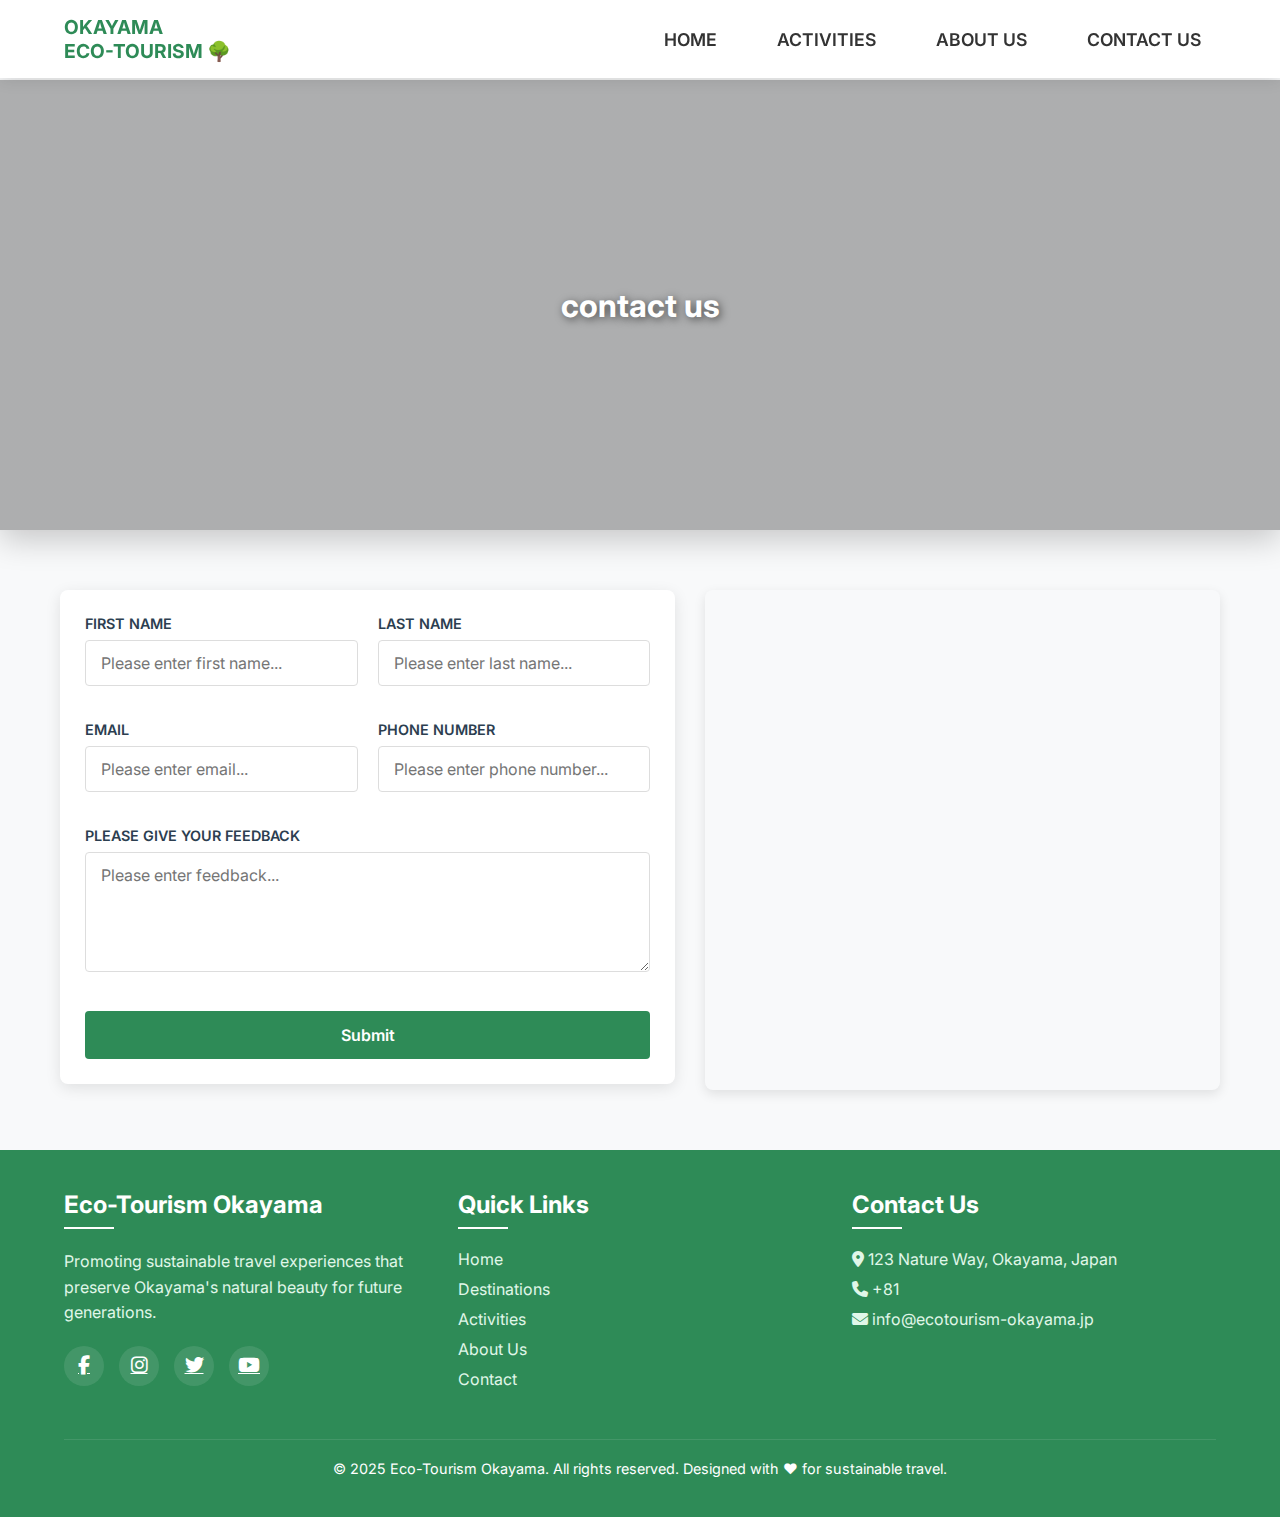
<file: contact.html>
<!DOCTYPE html>
<html lang="en">
<head>
  <meta charset="UTF-8">
  <meta name="viewport" content="width=device-width, initial-scale=1.0">
  <title>Contact Us - Okayama Eco-Tourism</title>
  <link href="https://fonts.googleapis.com/css2?family=Barriecito&family=Inter:wght@100..900&display=swap" rel="stylesheet">
  <link rel="stylesheet" href="https://cdnjs.cloudflare.com/ajax/libs/font-awesome/6.4.0/css/all.min.css">
  <link rel="stylesheet" href="css/contact.css">
    <link rel="icon" type="image/png" href="img/icon.png">

  
</head>
<body>
  <!-- Header -->
  <header>
    <h1 class="logo">Okayama <br>Eco-Tourism 🌳</h1>
    <input type="checkbox" id="menu-toggle" class="menu-toggle">
    <label for="menu-toggle" class="menu-icon">
      <span></span>
      <span></span>
      <span></span>
    </label>
    <div class="nav-bar">
      <ul>
        <li><a href="index.html">Home</a></li>
        <li><a href="activities.html">Activities</a></li>
        <li><a href="#">About Us</a></li>
        <li><a href="contact.html" class="active">Contact Us</a></li>
      </ul>
    </div>
  </header>

  <!-- Hero -->
  <div class="hero">
    <div class="slide" style="background-image: linear-gradient(rgba(0,0,0,0.3), rgba(0,0,0,0.3)), url('https://images.unsplash.com/photo-1506744038136-46273834b3fb?ixlib=rb-4.0.3&ixid=M3wxMjA3fDB8MHxwaG90by1wYWdlfHx8fGVufDB8fHx8fA%3D%3D&auto=format&fit=crop&w=1770&q=80');">
      <div class="slide-content">
        <h1>contact us</h1>
      </div>
    </div>
  </div>

  <div class="map-contact">
    <iframe
      src="https://www.google.com/maps/embed?pb=!1m18!1m12!1m3!1d3241.994981259857!2d133.9344!3d34.6551!2m3!1f0!2f0!3f0!3m2!1i1024!2i768!4f13.1!3m3!1m2!1s0x355406a1d3a2b8a5%3A0x2e86d4d7b35ed40c!2sOkayama%20Station!5e0!3m2!1sen!2sjp!4v1692000000000!5m2!1sen!2sjp"
      class="map"
      allowfullscreen=""
      loading="lazy"
      referrerpolicy="no-referrer-when-downgrade">
    </iframe>

    <div class="form-container">
      <form class="contact-form">
        <div class="form-group">
          <label for="firstName">FIRST NAME</label>
          <input type="text" id="firstName" placeholder="Please enter first name..." required>
        </div>

        <div class="form-group">
          <label for="lastName">LAST NAME</label>
          <input type="text" id="lastName" placeholder="Please enter last name..." required>
        </div>

        <div class="form-group">
          <label for="email">EMAIL</label>
          <input type="email" id="email" placeholder="Please enter email..." required>
        </div>

        <div class="form-group">
          <label for="phone">PHONE NUMBER</label>
          <input type="tel" id="phone" placeholder="Please enter phone number...">
        </div>

        <div class="form-group full-width">
          <label for="message">PLEASE GIVE YOUR FEEDBACK</label>
          <textarea id="message" placeholder="Please enter feedback..." required></textarea>
        </div>

        <button type="submit" class="submit-btn">Submit</button>
      </form>
    </div>
  </div>
  
  <!-- Footer -->
  <footer>
    <div class="footer-content">
      <div class="footer-section">
        <h3>Eco-Tourism Okayama</h3>
        <p style="color: #e0f7e9; line-height: 1.6;">Promoting sustainable travel experiences that preserve Okayama's natural beauty for future generations.</p>
        <div class="social-icons">
          <a href="#"><i class="fab fa-facebook-f"></i></a>
          <a href="#"><i class="fab fa-instagram"></i></a>
          <a href="#"><i class="fab fa-twitter"></i></a>
          <a href="#"><i class="fab fa-youtube"></i></a>
        </div>
      </div>
      
      <div class="footer-section">
        <h3>Quick Links</h3>
        <ul class="footer-links">
          <li><a href="index.html">Home</a></li>
          <li><a href="#">Destinations</a></li>
          <li><a href="activities.html">Activities</a></li>
          <li><a href="#">About Us</a></li>
          <li><a href="contact.html">Contact</a></li>
        </ul>
      </div>
      
      <div class="footer-section">
        <h3>Contact Us</h3>
        <p style="color: #e0f7e9; margin-bottom: 10px;"><i class="fas fa-map-marker-alt"></i> 123 Nature Way, Okayama, Japan</p>
        <p style="color: #e0f7e9; margin-bottom: 10px;"><i class="fas fa-phone"></i> +81 </p>
        <p style="color: #e0f7e9;"><i class="fas fa-envelope"></i> info@ecotourism-okayama.jp</p>
      </div>
    </div>
    
    <div class="copyright">
      <p>&copy; 2025 Eco-Tourism Okayama. All rights reserved. Designed with ♥ for sustainable travel.</p>
    </div>
  </footer>

  <script>
    // Form validation
    // document.querySelector('.contact-form').addEventListener('submit', function(e) {
    //   e.preventDefault();
      
      // Basic validation
      // const firstName = document.getElementById('firstName').value;
      // const lastName = document.getElementById('lastName').value;
      // const email = document.getElementById('email').value;
      // const message = document.getElementById('message').value;
      
      // if (!firstName || !lastName || !email || !message) {
      //   alert('Please fill in all required fields');
      //   return;
      // }
      
      // Email validation
      // const emailRegex = /^[^\s@]+@[^\s@]+\.[^\s@]+$/;
      // if (!emailRegex.test(email)) {
      //   alert('Please enter a valid email address');
      //   return;
      // }
      
      // If everything is valid, show success message
    //   alert('Thank you for your message! We will get back to you soon.');
    //   this.reset();
    // });
  </script>
</body>
</html>
</file>
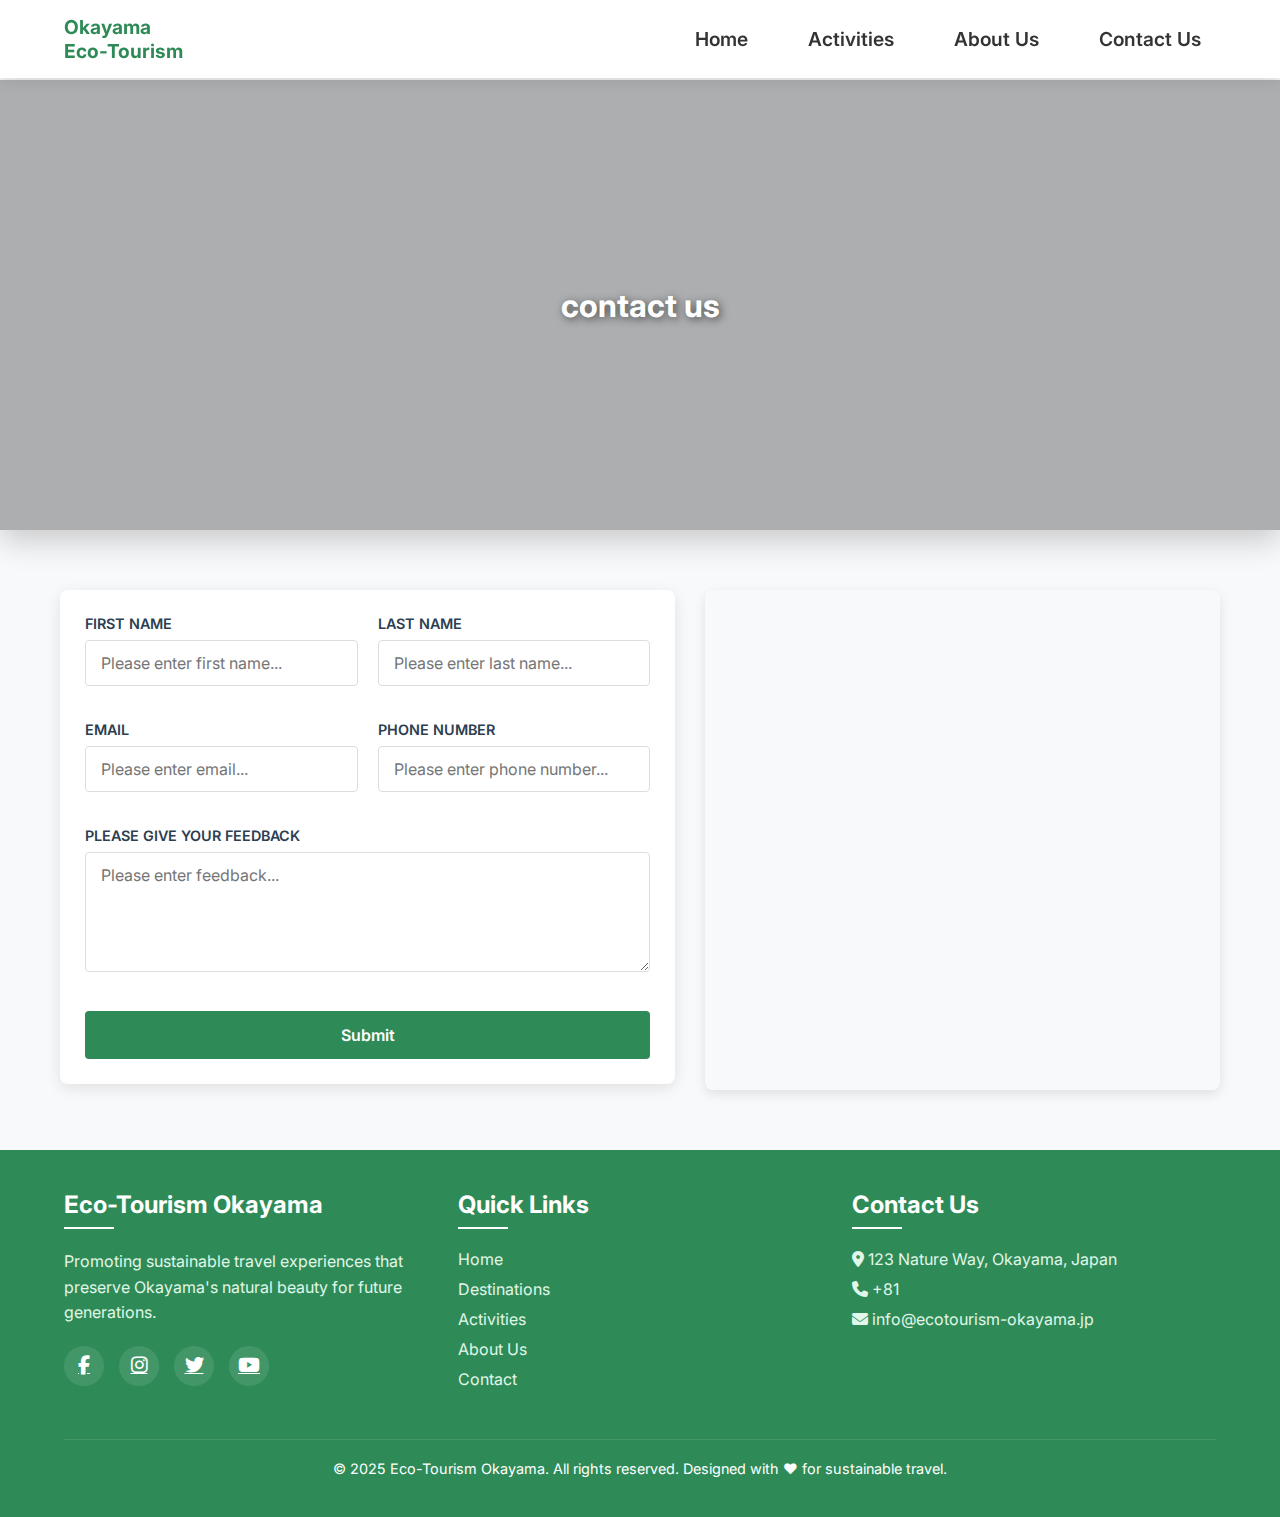
<file: frontend/contact.html>
<!DOCTYPE html>
<html lang="en">
<head>
  <meta charset="UTF-8">
  <meta name="viewport" content="width=device-width, initial-scale=1.0">
  <title>Contact Us - Okayama Eco-Tourism</title>
  <link href="https://fonts.googleapis.com/css2?family=Barriecito&family=Inter:wght@100..900&display=swap" rel="stylesheet">
  <link rel="stylesheet" href="https://cdnjs.cloudflare.com/ajax/libs/font-awesome/6.4.0/css/all.min.css">
  <link rel="stylesheet" href="css/contact.css">
    <link rel="icon" type="image/png" href="img/icon.png">

  
</head>
<body>
  <!-- Header -->
  <header>
    <h1 class="logo">Okayama <br>Eco-Tourism </h1>
    <input type="checkbox" id="menu-toggle" class="menu-toggle">
    <label for="menu-toggle" class="menu-icon">
      <span></span>
      <span></span>
      <span></span>
    </label>
    <div class="nav-bar">
      <ul>
        <li><a href="index.html">Home</a></li>
        <li><a href="activities.html">Activities</a></li>
        <li><a href="#">About Us</a></li>
        <li><a href="contact.html" class="active">Contact Us</a></li>
      </ul>
    </div>
  </header>

  <!-- Hero -->
  <div class="hero">
    <div class="slide" style="background-image: linear-gradient(rgba(0,0,0,0.3), rgba(0,0,0,0.3)), url('https://images.unsplash.com/photo-1506744038136-46273834b3fb?ixlib=rb-4.0.3&ixid=M3wxMjA3fDB8MHxwaG90by1wYWdlfHx8fGVufDB8fHx8fA%3D%3D&auto=format&fit=crop&w=1770&q=80');">
      <div class="slide-content">
        <h1>contact us</h1>
      </div>
    </div>
  </div>

  <div class="map-contact">
    <iframe
      src="https://www.google.com/maps/embed?pb=!1m18!1m12!1m3!1d3241.994981259857!2d133.9344!3d34.6551!2m3!1f0!2f0!3f0!3m2!1i1024!2i768!4f13.1!3m3!1m2!1s0x355406a1d3a2b8a5%3A0x2e86d4d7b35ed40c!2sOkayama%20Station!5e0!3m2!1sen!2sjp!4v1692000000000!5m2!1sen!2sjp"
      class="map"
      allowfullscreen=""
      loading="lazy"
      referrerpolicy="no-referrer-when-downgrade">
    </iframe>

    <div class="form-container">
      <form class="contact-form">
        <div class="form-group">
          <label for="firstName">FIRST NAME</label>
          <input type="text" id="firstName" placeholder="Please enter first name..." required>
        </div>

        <div class="form-group">
          <label for="lastName">LAST NAME</label>
          <input type="text" id="lastName" placeholder="Please enter last name..." required>
        </div>

        <div class="form-group">
          <label for="email">EMAIL</label>
          <input type="email" id="email" placeholder="Please enter email..." required>
        </div>

        <div class="form-group">
          <label for="phone">PHONE NUMBER</label>
          <input type="tel" id="phone" placeholder="Please enter phone number...">
        </div>

        <div class="form-group full-width">
          <label for="message">PLEASE GIVE YOUR FEEDBACK</label>
          <textarea id="message" placeholder="Please enter feedback..." required></textarea>
        </div>

        <button type="submit" class="submit-btn">Submit</button>
      </form>
    </div>
  </div>
  
  <!-- Footer -->
  <footer>
    <div class="footer-content">
      <div class="footer-section">
        <h3>Eco-Tourism Okayama</h3>
        <p style="color: #e0f7e9; line-height: 1.6;">Promoting sustainable travel experiences that preserve Okayama's natural beauty for future generations.</p>
        <div class="social-icons">
          <a href="#"><i class="fab fa-facebook-f"></i></a>
          <a href="#"><i class="fab fa-instagram"></i></a>
          <a href="#"><i class="fab fa-twitter"></i></a>
          <a href="#"><i class="fab fa-youtube"></i></a>
        </div>
      </div>
      
      <div class="footer-section">
        <h3>Quick Links</h3>
        <ul class="footer-links">
          <li><a href="index.html">Home</a></li>
          <li><a href="#">Destinations</a></li>
          <li><a href="activities.html">Activities</a></li>
          <li><a href="#">About Us</a></li>
          <li><a href="contact.html">Contact</a></li>
        </ul>
      </div>
      
      <div class="footer-section">
        <h3>Contact Us</h3>
        <p style="color: #e0f7e9; margin-bottom: 10px;"><i class="fas fa-map-marker-alt"></i> 123 Nature Way, Okayama, Japan</p>
        <p style="color: #e0f7e9; margin-bottom: 10px;"><i class="fas fa-phone"></i> +81 </p>
        <p style="color: #e0f7e9;"><i class="fas fa-envelope"></i> info@ecotourism-okayama.jp</p>
      </div>
    </div>
    
    <div class="copyright">
      <p>&copy; 2025 Eco-Tourism Okayama. All rights reserved. Designed with ♥ for sustainable travel.</p>
    </div>
  </footer>

  <script>
    // Form validation
    // document.querySelector('.contact-form').addEventListener('submit', function(e) {
    //   e.preventDefault();
      
      // Basic validation
      // const firstName = document.getElementById('firstName').value;
      // const lastName = document.getElementById('lastName').value;
      // const email = document.getElementById('email').value;
      // const message = document.getElementById('message').value;
      
      // if (!firstName || !lastName || !email || !message) {
      //   alert('Please fill in all required fields');
      //   return;
      // }
      
      // Email validation
      // const emailRegex = /^[^\s@]+@[^\s@]+\.[^\s@]+$/;
      // if (!emailRegex.test(email)) {
      //   alert('Please enter a valid email address');
      //   return;
      // }
      
      // If everything is valid, show success message
    //   alert('Thank you for your message! We will get back to you soon.');
    //   this.reset();
    // });
  </script>
</body>
</html>
</file>
<file: css/contact.css>
* {
      padding: 0px;
      margin: 0px;
      box-sizing: border-box;
      font-family: 'Inter', 'Segoe UI', Tahoma, Geneva, Verdana, sans-serif;
    }

    body {
      color: #333;
      overflow-x: hidden;
      background-color: #f8f9fa;
    }

    /* Header Styles */
    header {
      display: flex;
      justify-content: space-between;
      align-items: center;
      padding: 15px 5%;
      background-color: rgba(255, 255, 255, 0.95);
      backdrop-filter: blur(5px);
      position: fixed;
      top: 0;
      width: 100%;
      z-index: 1000;
      box-shadow: 0 2px 15px rgba(0, 0, 0, 0.1);
    }

    .logo {
      font-size: 1.2rem;
      font-weight: 700;
      text-transform: uppercase;
      transition: color 0.3s;
      color: #2e8b57;
      display: flex;
      align-items: center;
      gap: 10px;
    }

    .logo i {
      font-size: 1.8rem;
    }

    .logo:hover {
      color: #1f6e47;
    }

    .nav-bar ul {
      display: flex;
      list-style: none;
      gap: 30px;
    }

    .nav-bar ul li a {
      text-decoration: none;
      color: #333;
      font-weight: 600;
      font-size: 1.1rem;
      padding: 8px 15px;
      transition: all 0.3s;
      text-transform: uppercase;
      border-radius: 4px;
    }

    .nav-bar ul li a:hover {
      color: #2e8b57;
      background-color: rgba(46, 139, 87, 0.1);
    }

    /* Mobile Menu Toggle */
    .menu-toggle {
      display: none;
    }

    .menu-icon {
      display: none;
      flex-direction: column;
      cursor: pointer;
      gap: 5px;
    }

    .menu-icon span {
      width: 25px;
      height: 3px;
      background: #333;
      transition: 0.3s;
      border-radius: 2px;
    }

    /* Hero Section */
    .hero {
      margin-top: 80px;
      position: relative;
      height: 50vh;
      min-height: 400px;
      max-height: 800px;
      width: 100%;
      overflow: hidden;
      box-shadow: 0 10px 30px rgba(0, 0, 0, 0.2);
    }

    .slide {
      width: 100%;
      height: 100%;
      background-position: center;
      background-size: cover;
      background-repeat: no-repeat;
      display: flex;
      align-items: center;
      justify-content: center;
      position: relative;
    }

    .slide-content {
      font-family: 'Barriecito', cursive;
      text-align: center;
      color: white;
      text-shadow: 2px 2px 8px rgba(0, 0, 0, 0.6);
    }

    /* Map and Form Section */
    .map-contact {
      display: flex;
      flex-direction: row-reverse;
      justify-content: center;
      align-items: flex-start;
      gap: 30px;
      max-width: 1200px;
      margin: 40px auto;
      padding: 20px;
      flex-wrap: wrap;
    }

    .map {
      flex: 1 1 400px;
      height: 500px;
      border: 0;
      border-radius: 8px;
      box-shadow: 0 4px 12px rgba(0,0,0,0.1);
      min-width: 300px;
    }

    .form-container {
      flex: 1 1 500px;
      background: white;
      padding: 25px;
      border-radius: 8px;
      box-shadow: 0 4px 15px rgba(0, 0, 0, 0.1);
    }

    .contact-form {
      display: grid;
      grid-template-columns: 1fr 1fr;
      gap: 20px;
    }

    .form-group {
      margin-bottom: 15px;
    }

    .form-group.full-width {
      grid-column: span 2;
    }

    label {
      display: block;
      margin-bottom: 8px;
      font-weight: 600;
      color: #2c3e50;
      font-size: 0.9rem;
    }

    input,
    textarea {
      width: 100%;
      padding: 12px 15px;
      border: 1px solid #ddd;
      border-radius: 4px;
      font-size: 1rem;
      transition: border-color 0.3s;
    }

    input:focus,
    textarea:focus {
      outline: none;
      border-color: #3498db;
      box-shadow: 0 0 0 2px rgba(52, 152, 219, 0.2);
    }

    textarea {
      min-height: 120px;
      resize: vertical;
    }

    .submit-btn {
      grid-column: span 2;
      background-color: #2e8b57;
      color: white;
      border: none;
      padding: 14px 20px;
      font-size: 1rem;
      font-weight: 600;
      border-radius: 4px;
      cursor: pointer;
      transition: background-color 0.3s;
    }

    .submit-btn:hover {
      background-color: #1f6e47;
    }

    /* Footer */
    footer {
      background-color: #2e8b57;
      color: white;
      padding: 40px 5%;
      text-align: center;
      margin-top: 40px;
    }

    .footer-content {
      max-width: 1200px;
      margin: 0 auto;
      display: grid;
      grid-template-columns: repeat(auto-fit, minmax(250px, 1fr));
      gap: 30px;
      text-align: left;
    }

    .footer-section h3 {
      font-size: 1.5rem;
      margin-bottom: 20px;
      position: relative;
      padding-bottom: 10px;
    }

    .footer-section h3::after {
      content: '';
      position: absolute;
      bottom: 0;
      left: 0;
      width: 50px;
      height: 2px;
      background-color: #fff;
    }

    .footer-links {
      list-style: none;
    }

    .footer-links li {
      margin-bottom: 10px;
    }

    .footer-links a {
      color: #e0f7e9;
      text-decoration: none;
      transition: all 0.3s;
    }

    .footer-links a:hover {
      color: white;
      padding-left: 5px;
    }

    .social-icons {
      display: flex;
      gap: 15px;
      margin-top: 20px;
    }

    .social-icons a {
      display: inline-flex;
      align-items: center;
      justify-content: center;
      width: 40px;
      height: 40px;
      background-color: rgba(255, 255, 255, 0.1);
      border-radius: 50%;
      color: white;
      font-size: 1.2rem;
      transition: all 0.3s;
    }

    .social-icons a:hover {
      background-color: white;
      color: #2e8b57;
      transform: translateY(-5px);
    }

    .copyright {
      margin-top: 40px;
      padding-top: 20px;
      border-top: 1px solid rgba(255, 255, 255, 0.1);
      font-size: 0.9rem;
    }

    /* Responsive Design */
    @media (max-width: 900px) {
      .map-contact {
        flex-direction: column;
      }
      
      .map, .form-container {
        width: 100%;
      }
    }

    @media (max-width: 768px) {
      .menu-icon {
        display: flex;
      }
      
      .nav-bar {
        position: absolute;
        top: 100%;
        left: 0;
        width: 100%;
        background-color: rgba(255, 255, 255, 0.98);
        backdrop-filter: blur(10px);
        padding: 20px;
        box-shadow: 0 5px 15px rgba(0, 0, 0, 0.1);
        clip-path: polygon(0 0, 100% 0, 100% 0, 0 0);
        transition: clip-path 0.4s ease-in-out;
      }
      
      .nav-bar ul {
        flex-direction: column;
        gap: 15px;
      }
      
      .menu-toggle:checked ~ .nav-bar {
        clip-path: polygon(0 0, 100% 0, 100% 100%, 0 100%);
      }
      
      .contact-form {
        grid-template-columns: 1fr;
      }
      
      .form-group.full-width {
        grid-column: span 1;
      }
      
      .submit-btn {
        grid-column: span 1;
      }
      
      .hero {
        margin-top: 70px;
        height: 40vh;
        min-height: 300px;
      }
    }

    @media (max-width: 480px) {
      header {
        padding: 12px 4%;
      }
      
      .logo {
        font-size: 1rem;
      }
      
      .map {
        height: 350px;
      }
      
      .form-container {
        padding: 15px;
      }
    }
</file>
<file: frontend/css/contact.css>
* {
      padding: 0px;
      margin: 0px;
      box-sizing: border-box;
      font-family: 'Inter', 'Segoe UI', Tahoma, Geneva, Verdana, sans-serif;
    }

    body {
      color: #333;
      overflow-x: hidden;
      background-color: #f8f9fa;
    }

   /* Header Styles */
    header {
      display: flex;
      justify-content: space-between;
      align-items: center;
      padding: 15px 5%;
      background-color: rgba(255, 255, 255, 0.95);
      backdrop-filter: blur(5px);
      position: fixed;
      top: 0;
      width: 100%;
      z-index: 1000;
      box-shadow: 0 2px 15px rgba(0, 0, 0, 0.1);
    }

    .logo {
      font-size: 1.2rem;
      font-weight: 700;
      text-transform: capitalize;
      transition: color 0.3s;
      color: #2e8b57;
      display: flex;
      align-items: center;
      gap: 10px;
    }

    .logo i {
      font-size: 1.8rem;
    }

    .logo:hover {
      color: #1f6e47;
    }

    .nav-bar ul {
      display: flex;
      list-style: none;
      gap: 30px;
    }

    .nav-bar ul li a {
      text-decoration: none;
      color: #333;
      font-weight: 600;
      font-size: 1.2rem;
      padding: 8px 15px;
      transition: all 0.3s;
      text-transform: capitalize;
      border-radius: 4px;
    }

    .nav-bar ul li a:hover {
        text-decoration: underline #2e8b57;
      color: #2e8b57;
      /* background-color: rgba(46, 139, 87, 0.1); */
    }

    /* Mobile Menu Toggle */
    .menu-toggle {
      display: none;
    }

    .menu-icon {
      display: none;
      flex-direction: column;
      cursor: pointer;
      gap: 5px;
    }

    .menu-icon span {
      width: 25px;
      height: 3px;
      background: #333;
      transition: 0.3s;
      border-radius: 2px;
    }

    /* Hero Section */
    .hero {
      margin-top: 80px;
      position: relative;
      height: 50vh;
      min-height: 400px;
      max-height: 800px;
      width: 100%;
      overflow: hidden;
      box-shadow: 0 10px 30px rgba(0, 0, 0, 0.2);
    }

    .slide {
      width: 100%;
      height: 100%;
      background-position: center;
      background-size: cover;
      background-repeat: no-repeat;
      display: flex;
      align-items: center;
      justify-content: center;
      position: relative;
    }

    .slide-content {
      font-family: 'Barriecito', cursive;
      text-align: center;
      color: white;
      text-shadow: 2px 2px 8px rgba(0, 0, 0, 0.6);
    }

    /* Map and Form Section */
    .map-contact {
      display: flex;
      flex-direction: row-reverse;
      justify-content: center;
      align-items: flex-start;
      gap: 30px;
      max-width: 1200px;
      margin: 40px auto;
      padding: 20px;
      flex-wrap: wrap;
    }

    .map {
      flex: 1 1 400px;
      height: 500px;
      border: 0;
      border-radius: 8px;
      box-shadow: 0 4px 12px rgba(0,0,0,0.1);
      min-width: 300px;
    }

    .form-container {
      flex: 1 1 500px;
      background: white;
      padding: 25px;
      border-radius: 8px;
      box-shadow: 0 4px 15px rgba(0, 0, 0, 0.1);
    }

    .contact-form {
      display: grid;
      grid-template-columns: 1fr 1fr;
      gap: 20px;
    }

    .form-group {
      margin-bottom: 15px;
    }

    .form-group.full-width {
      grid-column: span 2;
    }

    label {
      display: block;
      margin-bottom: 8px;
      font-weight: 600;
      color: #2c3e50;
      font-size: 0.9rem;
    }

    input,
    textarea {
      width: 100%;
      padding: 12px 15px;
      border: 1px solid #ddd;
      border-radius: 4px;
      font-size: 1rem;
      transition: border-color 0.3s;
    }

    input:focus,
    textarea:focus {
      outline: none;
      border-color: #3498db;
      box-shadow: 0 0 0 2px rgba(52, 152, 219, 0.2);
    }

    textarea {
      min-height: 120px;
      resize: vertical;
    }

    .submit-btn {
      grid-column: span 2;
      background-color: #2e8b57;
      color: white;
      border: none;
      padding: 14px 20px;
      font-size: 1rem;
      font-weight: 600;
      border-radius: 4px;
      cursor: pointer;
      transition: background-color 0.3s;
    }

    .submit-btn:hover {
      background-color: #1f6e47;
    }

    /* Footer */
    footer {
      background-color: #2e8b57;
      color: white;
      padding: 40px 5%;
      text-align: center;
      margin-top: 40px;
    }

    .footer-content {
      max-width: 1200px;
      margin: 0 auto;
      display: grid;
      grid-template-columns: repeat(auto-fit, minmax(250px, 1fr));
      gap: 30px;
      text-align: left;
    }

    .footer-section h3 {
      font-size: 1.5rem;
      margin-bottom: 20px;
      position: relative;
      padding-bottom: 10px;
    }

    .footer-section h3::after {
      content: '';
      position: absolute;
      bottom: 0;
      left: 0;
      width: 50px;
      height: 2px;
      background-color: #fff;
    }

    .footer-links {
      list-style: none;
    }

    .footer-links li {
      margin-bottom: 10px;
    }

    .footer-links a {
      color: #e0f7e9;
      text-decoration: none;
      transition: all 0.3s;
    }

    .footer-links a:hover {
      color: white;
      padding-left: 5px;
    }

    .social-icons {
      display: flex;
      gap: 15px;
      margin-top: 20px;
    }

    .social-icons a {
      display: inline-flex;
      align-items: center;
      justify-content: center;
      width: 40px;
      height: 40px;
      background-color: rgba(255, 255, 255, 0.1);
      border-radius: 50%;
      color: white;
      font-size: 1.2rem;
      transition: all 0.3s;
    }

    .social-icons a:hover {
      background-color: white;
      color: #2e8b57;
      transform: translateY(-5px);
    }

    .copyright {
      margin-top: 40px;
      padding-top: 20px;
      border-top: 1px solid rgba(255, 255, 255, 0.1);
      font-size: 0.9rem;
    }

    /* Responsive Design */
    @media (max-width: 900px) {
      .map-contact {
        flex-direction: column;
      }
      
      .map, .form-container {
        width: 100%;
      }
    }

    @media (max-width: 768px) {
      .menu-icon {
        display: flex;
      }
      
      .nav-bar {
        position: absolute;
        top: 100%;
        left: 0;
        width: 100%;
        background-color: rgba(255, 255, 255, 0.98);
        backdrop-filter: blur(10px);
        padding: 20px;
        box-shadow: 0 5px 15px rgba(0, 0, 0, 0.1);
        clip-path: polygon(0 0, 100% 0, 100% 0, 0 0);
        transition: clip-path 0.4s ease-in-out;
      }
      
      .nav-bar ul {
        flex-direction: column;
        gap: 15px;
      }
      
      .menu-toggle:checked ~ .nav-bar {
        clip-path: polygon(0 0, 100% 0, 100% 100%, 0 100%);
      }
      
      .contact-form {
        grid-template-columns: 1fr;
      }
      
      .form-group.full-width {
        grid-column: span 1;
      }
      
      .submit-btn {
        grid-column: span 1;
      }
      
      .hero {
        margin-top: 70px;
        height: 40vh;
        min-height: 300px;
      }
    }

    @media (max-width: 480px) {
      header {
        padding: 12px 4%;
      }
      
      .logo {
        font-size: 1rem;
      }
      
      .map {
        height: 350px;
      }
      
      .form-container {
        padding: 15px;
      }
    }
</file>
